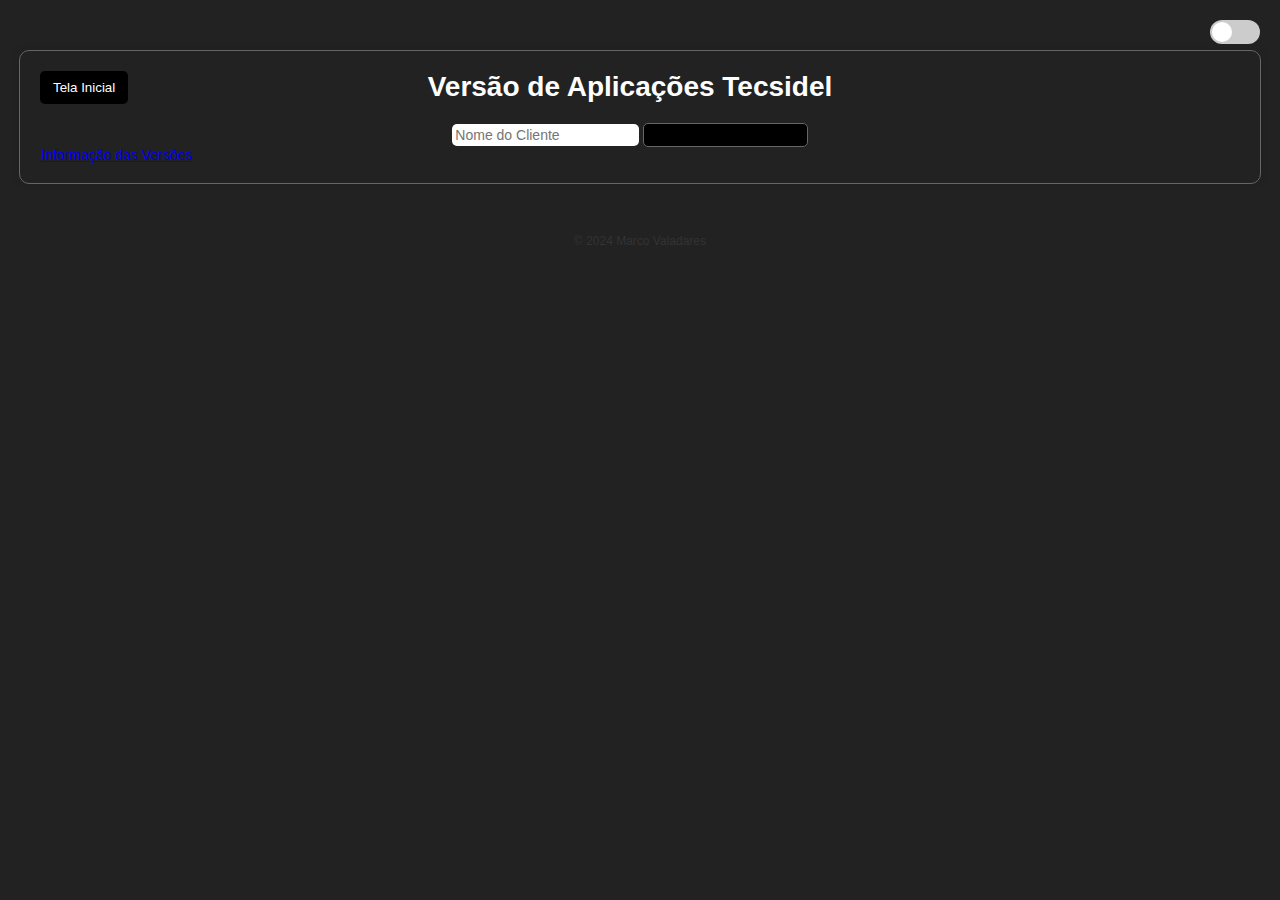
<file: index.html>
<!DOCTYPE html>
<html lang="pt-BR">
<head>
    <meta charset="UTF-8">
    <meta name="viewport" content="width=device-width, initial-scale=1.0">
    <title>Página Principal</title>
    <link rel="stylesheet" href="styles.css">
</head>
<body>
<div class="container">
    <div class="main-content">
        <h1>Versão de Aplicações Tecsidel</h1>
        <div id="edit-options-container" class="edit-options" style="display: none;">
            <input type="checkbox" id="toggle-buttons" onclick="toggleButtons()"> Habilitar Edição
        </div>
        <div id="tab-contents"></div>
        <div class="empty-state" id="empty-state">
            <input type="text" id="client-name" placeholder="Nome do Cliente">
            <button class="botao add-client-button" onclick="addClient()">Adicionar Novo Cliente</button>
        </div>
        <button class="initial-screen-button botao" onclick="showInitialScreen()">Tela Inicial</button>
        <div class="update-form" id="update-form">
            <input type="text" id="app-name" placeholder="Nome da Aplicação" disabled>
            <input type="text" id="app-version" placeholder="Nova Versão">
            <button class="botao" onclick="confirmUpdate()">OK</button>
            <span class="close-button" onclick="closeUpdateForm()">X</span>
        </div>
        <a href="site2.html" target="_blank" class="botao">Informação das Versões</a>
    </div>
    <div class="sidebar">
        <div class="tabs" id="tabs"></div>
    </div>
</div>
<footer>
    &copy; 2024 Marco Valadares
</footer>

<div class="modal" id="replicate-modal">
    <div class="modal-header">
        <h2>Replicar Versões</h2>
        <button class="close-modal" onclick="toggleReplicateModal()">X</button>
    </div>
    <div class="modal-body">
        <div id="replicate-options" class="application-checkboxes"></div>
        <div id="client-selection" class="client-checkboxes"></div>
    </div>
    <div class="modal-footer">
        <button class="botao" onclick="confirmReplication()">Replicar</button>
    </div>
</div>

<div class="mode-toggle">
    <input type="checkbox" id="toggle-mode" onclick="toggleMode()">
    <label for="toggle-mode"></label>
</div>

<script src="scripts.js"></script>
</body>
</html>
</file>
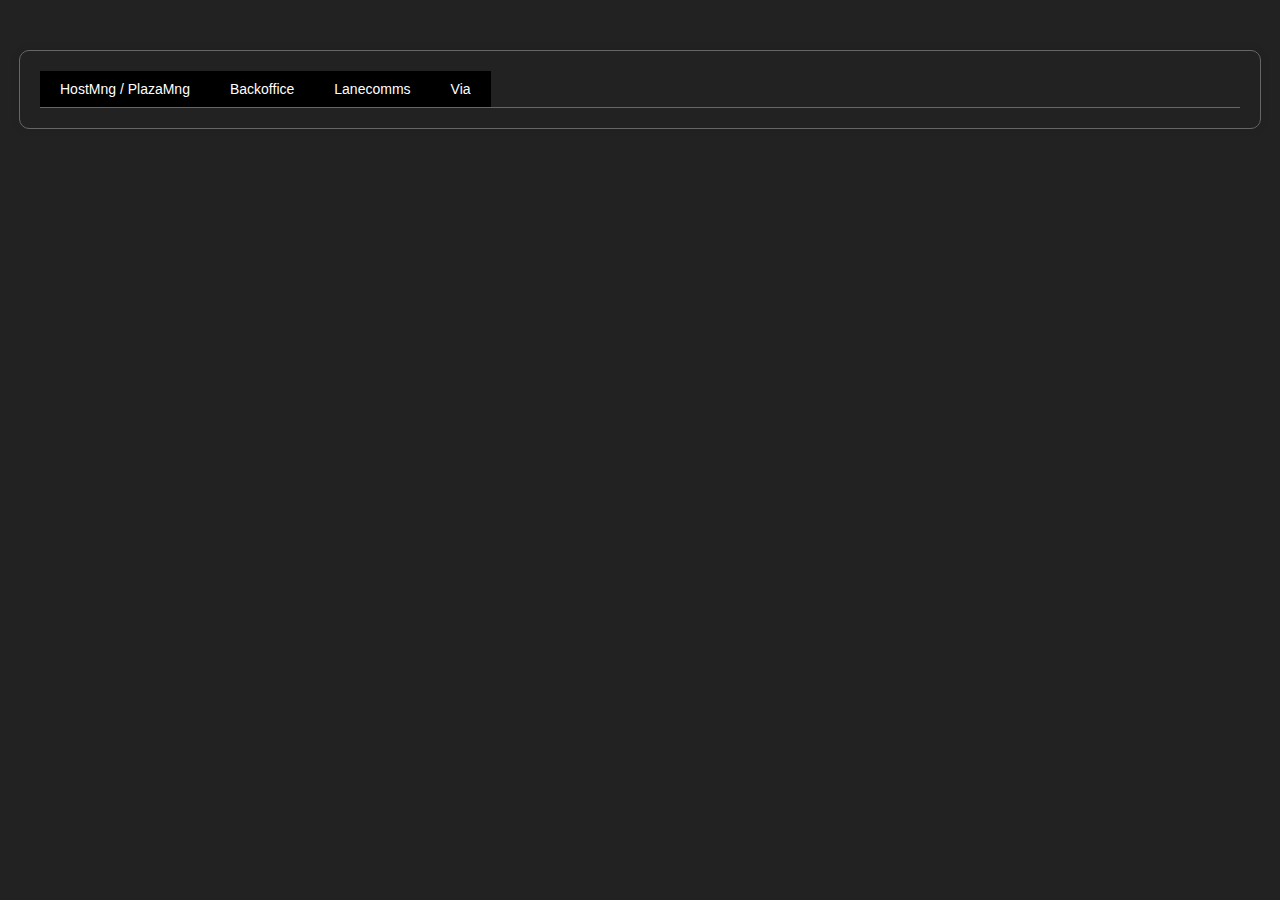
<file: site2.html>
<!DOCTYPE html>
<html lang="pt-BR">
<head>
    <meta charset="UTF-8">
    <meta name="viewport" content="width=device-width, initial-scale=1.0">
    <title>Informação das Versões</title>
    <link rel="stylesheet" href="styles.css">
</head>
<body>
    <div class="container-secondary">
        <div class="tabs-secondary">
            <div class="tab-secondary" data-tab="host-plaza">HostMng / PlazaMng</div>
            <div class="tab-secondary" data-tab="backoffice">Backoffice</div>
            <div class="tab-secondary" data-tab="lanecomms">Lanecomms</div>
            <div class="tab-secondary" data-tab="via">Via</div>
        </div>
        <div class="tab-content-secondary" id="host-plaza">
            <h2>HostMng / PlazaMng</h2>
            <input type="file" id="host-plaza-file" multiple>
            <textarea id="host-plaza-text" class="textarea-secondary" placeholder="Informações sobre a versão"></textarea>
            <button class="button-secondary" onclick="saveContent('host-plaza')">Salvar</button>
        </div>
        <div class="tab-content-secondary" id="backoffice">
            <h2>Backoffice</h2>
            <input type="file" id="backoffice-file" multiple>
            <textarea id="backoffice-text" class="textarea-secondary" placeholder="Informações sobre a versão"></textarea>
            <button class="button-secondary" onclick="saveContent('backoffice')">Salvar</button>
        </div>
        <div class="tab-content-secondary" id="lanecomms">
            <h2>Lanecomms</h2>
            <input type="file" id="lanecomms-file" multiple>
            <textarea id="lanecomms-text" class="textarea-secondary" placeholder="Informações sobre a versão"></textarea>
            <button class="button-secondary" onclick="saveContent('lanecomms')">Salvar</button>
        </div>
        <div class="tab-content-secondary" id="via">
            <h2>Via</h2>
            <input type="file" id="via-file" multiple>
            <textarea id="via-text" class="textarea-secondary" placeholder="Informações sobre a versão"></textarea>
            <button class="button-secondary" onclick="saveContent('via')">Salvar</button>
        </div>
    </div>
    <script src="scripts.js"></script>
</body>
</html>
</file>
<file: styles.css>
:root {
    --font-size: 14px;
    --modal-width: 90%;
    --modal-height: 80%;
    --checkbox-size: 10px;
    --button-bg-dark: #000;
    --button-bg-light: #2196f3;
    --button-color-dark: #fff;
    --button-color-light: #fff;
    --background-dark: #222;
    --background-light: #d0e8f2;
    --text-dark: #333; /* Updated */
    --text-light: #fff;
    --header-bg-dark: #555;
    --header-bg-light: #2196f3;
    --header-text-light: #fff;
    --header-text-dark: #333;
    --tab-bg-dark: #000;
    --tab-bg-light: #2196f3;
    --tab-text-light: #fff;
    --tab-text-dark: #fff;
    --client-header-bg-dark: #333;
    --client-header-bg-light: #e0f7fa;
    --client-header-border-dark: #666;
    --client-header-border-light: #ccc;
    --even-row-bg-dark: #333;
    --even-row-bg-light: #e0f7fa;
    --border-color-dark: #666;
    --border-color-light: #ccc;
    --hover-border-dark: #ffd700;
    --hover-border-light: #1e88e5;
}

body {
    font-size: var(--font-size);
    font-family: Arial, sans-serif;
    margin: 0;
    padding: 0;
    background-color: var(--background-dark);
    color: var(--text-light);
    transition: background-color 0.3s, color 0.3s;
}

.container {
    max-width: 1200px;
    margin: 50px auto;
    padding: 20px;
    background-color: var(--background-dark);
    box-shadow: 0 0 10px rgba(0, 0, 0, 0.1);
    display: flex;
    justify-content: space-between;
    position: relative;
    border-radius: 10px;
    border: 1px solid var(--border-color-dark);
    transition: background-color 0.3s, border-color 0.3s;
}

h1 {
    text-align: center;
    color: var(--text-light);
    margin-top: 0;
}

table {
    width: 100%;
    border-collapse: collapse;
    margin-top: 20px;
    color: var(--text-dark);
    border-radius: 10px;
    overflow: hidden;
}

th, td {
    padding: 15px;
    text-align: left;
    border-bottom: 1px solid var(--border-color-dark);
    background-color: var(--background-dark); /* Ensure all cells have the background color */
}

th {
    background-color: var(--header-bg-dark);
    color: var(--header-text-light);
    transition: background-color 0.3s;
}

tr:nth-child(even) {
    background-color: var(--even-row-bg-dark);
}

.update-form {
    position: fixed;
    top: 50%;
    left: 50%;
    transform: translate(-50%, -50%);
    padding: 20px;
    background-color: var(--background-dark);
    box-shadow: 0 0 10px rgba(0, 0, 0, 0.1);
    display: none;
    z-index: 999;
    border-radius: 10px;
    transition: background-color 0.3s;
}

.update-form.active {
    display: block;
}

.update-form input, .update-form button {
    padding: 10px;
    margin-right: 10px;
    background-color: var(--button-bg-dark);
    color: var(--button-color-dark);
    border: 1px solid var(--border-color-dark);
    border-radius: 5px;
    font-size: var(--font-size);
}

.update-form button {
    background-color: var(--button-bg-dark);
    color: var(--button-color-dark);
    border: none;
    cursor: pointer;
}

.tabs {
    display: flex;
    flex-direction: column;
    flex-wrap: wrap;
    margin-top: 20px;
    max-width: 200px;
}

.tab {
    padding: 10px;
    margin: 5px 0;
    background-color: var(--tab-bg-dark);
    color: var(--tab-text-dark);
    cursor: pointer;
    border-radius: 5px;
    font-size: var(--font-size);
    border: 1px solid transparent;
    transition: border-color 0.3s ease-in-out;
    text-align: center;
}

.tab.selected {
    background-color: #9c9c9c;
    color: #333;
}

.tab-content {
    display: none;
    padding: 10px;
    border: 1px solid var(--border-color-dark);
    margin-top: 10px;
    background-color: var(--background-dark);
    border-radius: 10px;
    transition: background-color 0.3s, border-color 0.3s;
}

.tab-content.active {
    display: block;
}

.empty-state {
    text-align: center;
    margin-top: 20px;
    color: var(--text-dark);
}

.client-header {
    display: flex;
    justify-content: space-between;
    align-items: center;
    cursor: pointer;
    background-color: var(--client-header-bg-dark);
    padding: 10px;
    margin-top: 10px;
    border: 1px solid var(--client-header-border-dark);
    border-radius: 10px;
    transition: background-color 0.3s, border-color 0.3s;
}

.client-header h2 {
    margin: 0;
    flex-grow: 1;
    cursor: pointer;
    color: var(--text-light); /* Ensure the correct color is applied */
}

.client-actions {
    display: flex;
    gap: 10px;
}

.client-actions button {
    background-color: var(--button-bg-dark);
    color: var(--button-color-dark);
    border: none;
    padding: 8px 12px;
    border-radius: 5px;
    cursor: pointer;
    transition: background-color 0.3s;
}

.client-content {
    margin-top: 10px;
}

.client-content table {
    width: 100%;
    border-collapse: collapse;
    margin-top: 10px;
    border-radius: 10px;
    overflow: hidden;
}

.client-content th,
.client-content td {
    padding: 8px;
    border-bottom: 1px solid var(--border-color-dark);
    text-align: left;
    color: var(--text-light);
    background-color: var(--background-dark);
}

.client-content th:first-child,
.client-content td:first-child {
    color: var(--text-light);
}

.client-content th:nth-child(2),
.client-content td:nth-child(2) {
    color: var(--text-light);
}

.client-content th:nth-child(3),
.client-content td:nth-child(3) {
    color: var (--text-light);
}

.client-content th:nth-child(4),
.client-content td:nth-child(4) {
    color: var(--text-light);
}

.client-content td.actions {
    white-space: nowrap;
}

footer {
    text-align: center;
    margin-top: 20px;
    color: var(--text-dark);
    font-size: 12px;
}

.main-content {
    flex-grow: 1;
    margin-right: 20px;
    position: relative;
}

.sidebar {
    max-width: 200px;
    position: relative;
}

.close-button {
    position: absolute;
    top: 10px;
    right: 10px;
    cursor: pointer;
    color: var(--text-dark);
}

.initial-screen-button {
    position: absolute;
    top: 0px;
    left: 0px;
    background-color: var(--button-bg-dark);
    color: var(--button-color-dark);
    border: 1px solid var(--border-color-dark);
    padding: 8px 12px;
    border-radius: 5px;
    cursor: pointer;
    transition: background-color 0.3s;
}

.botao,
.aba {
    border: 1px solid transparent;
    transition: border-color 0.3s ease-in-out;
    cursor: pointer;
}

.botao:hover,
.aba:hover,
.save-button:hover,
.client-actions button:hover,
.initial-screen-button:hover,
.xml-buttons-top button:hover {
    border-color: var(--hover-border-dark);
}

@keyframes pulse-border-gradient {
    0% {
        border-color: transparent;
    }
    25% {
        border-color: var(--hover-border-dark);
    }
    50% {
        border-color: var(--hover-border-dark);
    }
    75% {
        border-color: var(--hover-border-dark);
    }
    100% {
        border-color: var(--hover-border-dark);
    }
}

.tab {
    padding: 5px 10px;
    margin: 3px;
    background-color: var(--tab-bg-dark);
    color: var(--tab-text-dark);
    cursor: pointer;
    border-radius: 5px;
    font-size: var(--font-size);
    border: 1px solid transparent;
    transition: border-color 0.3s ease-in-out;
}

.tab:hover {
    border-color: var(--hover-border-dark);
}

.tab.selected {
    background-color: #fff;
    color: #333;
}

.edit-button,
.replicate-button {
    background-color: var(--button-bg-dark);
    color: var (--button-color-dark);
    border-radius: 5px;
    transition: background-color 0.3s ease, border-color 0.3s ease;
    font-size: var(--font-size);
}

.edit-button.disabled,
.replicate-button.disabled {
    display: none;
}

#client-name {
    border-radius: 5px;
    padding: 3px;
    border: 0px solid #ccc;
    font-size: var(--font-size);
}

.tab-text-input {
    width: 98%;
    height: 250px;
    resize: vertical;
    margin-top: 30px;
    padding: 10px;
    font-size: var(--font-size);
    border-radius: 10px;
    background-color: var(--background-dark);
    color: var (--text-light);
    border: 1px solid var(--border-color-dark);
}

.add-client-button {
    background-color: var(--button-bg-dark);
    color: var (--button-color-dark);
    border: 1px solid var(--border-color-dark);
    padding: 3px 10px;
    border-radius: 5px;
    cursor: pointer;
    transition: background-color 0.3s ease, color 0.3s ease;
    font-size: var(--font-size);
}

.add-client-button:hover {
    background-color: var(--button-bg-dark);
    color: var(--button-color-dark);
}

.save-button {
    padding: 3px 10px;
    margin: 10px 0;
    background-color: var(--button-bg-dark);
    color: var(--button-color-dark);
    border: 1px solid var(--border-color-dark);
    border-radius: 5px;
    cursor: pointer;
    transition: background-color 0.3s, transform 0.3s;
    font-size: var(--font-size);
}

.save-button:hover {
    background-color: var(--button-bg-dark);
    color: var(--button-color-dark);
    border-color: var(--hover-border-dark);
}

.xml-buttons-top button {
    background-color: var(--button-bg-dark);
    color: var(--button-color-dark);
    border: 1px solid var(--border-color-dark);
    padding: 3px 6px;
    border-radius: 5px;
    cursor: pointer;
    transition: background-color 0.3s ease, color 0.3s ease;
    font-size: var(--font-size);
}

.xml-buttons-top button:hover {
    background-color: var(--button-bg-dark);
    color: var(--button-color-dark);
    border-color: var(--hover-border-dark);
}

.xml-buttons-top {
    display: flex;
    gap: 10px;
    position: fixed;
    bottom: 20px;
    left: 50%;
    transform: translateX(-50%);
}

.mode-toggle {
    background-color: transparent;
    border: none;
    position: absolute;
    top: 20px;
    right: 20px;
    cursor: pointer;
}

.mode-toggle input {
    display: none;
}

.mode-toggle label {
    display: inline-block;
    width: 50px;
    height: 24px;
    background-color: #ccc;
    border-radius: 24px;
    position: relative;
    cursor: pointer;
}

.mode-toggle label::before {
    content: '';
    position: absolute;
    width: 20px;
    height: 20px;
    background-color: #fff;
    border-radius: 50%;
    top: 2px;
    left: 2px;
    transition: transform 0.3s;
}

.mode-toggle input:checked + label {
    background-color: var(--button-bg-light);
}

.mode-toggle input:checked + label::before {
    transform: translateX(26px);
}

.modal {
    display: none;
    position: fixed;
    top: 50%;
    left: 50%;
    transform: translate(-50%, -50%);
    background-color: var(--background-dark);
    padding: 20px;
    box-shadow: 0 0 10px rgba(0, 0, 0, 0.1);
    z-index: 1000;
    border-radius: 10px;
    max-width: var(--modal-width);
    max-height: var(--modal-height);
    overflow-y: auto;
    font-size: var(--font-size);
    transition: background-color 0.3s;
    width: 60%;
    height: 60%;
    border: 1px solid var(--border-color-dark);
}

.modal.active {
    display: block;
}

.modal-header {
    display: flex;
    justify-content: space-between;
    align-items: center;
    margin-bottom: 20px;
}

.modal-header h2 {
    margin: 0;
}

.modal-body {
    margin-bottom: 20px;
}

.modal-footer {
    text-align: right;
}

.close-modal {
    background-color: var(--button-bg-dark);
    color: var (--button-color-dark);
    border: none;
    padding: 5px 10px;
    border-radius: 5px;
    cursor: pointer;
    font-size: var(--font-size);
}

.application-checkboxes {
    display: flex;
    flex-wrap: wrap;
    gap: 10px;
    background-color: #f0f0f0;
    padding: 10px;
    border-radius: 5px;
    margin-bottom: 20px;
}

.application-checkboxes .checkbox {
    background-color: #d3d3d3;
    padding: 10px;
    border-radius: 5px;
    font-size: var(--font-size);
}

.client-checkboxes {
    display: flex;
    flex-direction: column;
    gap: 10px;
}

.client-checkboxes .checkbox {
    display: flex;
    align-items: center;
    gap: 10px;
    font-size: var(--font-size);
}

.edit-options {
    display: flex;
    align-items: center;
    margin-bottom: 10px;
    color: var(--text-light);
}

input[type="checkbox"] {
    width: var(--checkbox-size);
    height: var(--checkbox-size);
}

/* Additional Styles for the Secondary Page */
.container-secondary {
    max-width: 1200px;
    margin: 50px auto;
    padding: 20px;
    background-color: var(--background-dark);
    box-shadow: 0 0 10px rgba(0, 0, 0, 0.1);
    border-radius: 10px;
    border: 1px solid var(--border-color-dark);
}

.tabs-secondary {
    display: flex;
    border-bottom: 1px solid var(--border-color-dark);
}

.tab-secondary {
    padding: 10px 20px;
    cursor: pointer;
    background-color: var(--tab-bg-dark);
    color: var(--tab-text-dark);
    transition: background-color 0.3s, color 0.3s;
}

.tab-secondary:hover, .tab-secondary.active {
    background-color: #9c9c9c;
    color: #333;
}

.tab-content-secondary {
    display: none;
    padding: 20px;
    background-color: var(--background-dark);
    border-radius: 10px;
    border: 1px solid var(--border-color-dark);
    margin-top: 20px;
}

.tab-content-secondary.active {
    display: block;
}

.textarea-secondary {
    width: 100%;
    height: 100px;
    margin-top: 10px;
    padding: 10px;
    font-size: 14px;
    border-radius: 5px;
    border: 1px solid var(--border-color-dark);
    background-color: var(--background-dark);
    color: var(--text-light);
}

.button-secondary {
    margin-top: 10px;
    padding: 10px 20px;
    background-color: var(--button-bg-dark);
    color: var(--button-color-dark);
    border: 1px solid var(--border-color-dark);
    border-radius: 5px;
    cursor: pointer;
    transition: background-color 0.3s, color 0.3s;
}

.button-secondary:hover {
    background-color: var(--hover-border-dark);
    color: var(--button-color-light);
}
</file>
